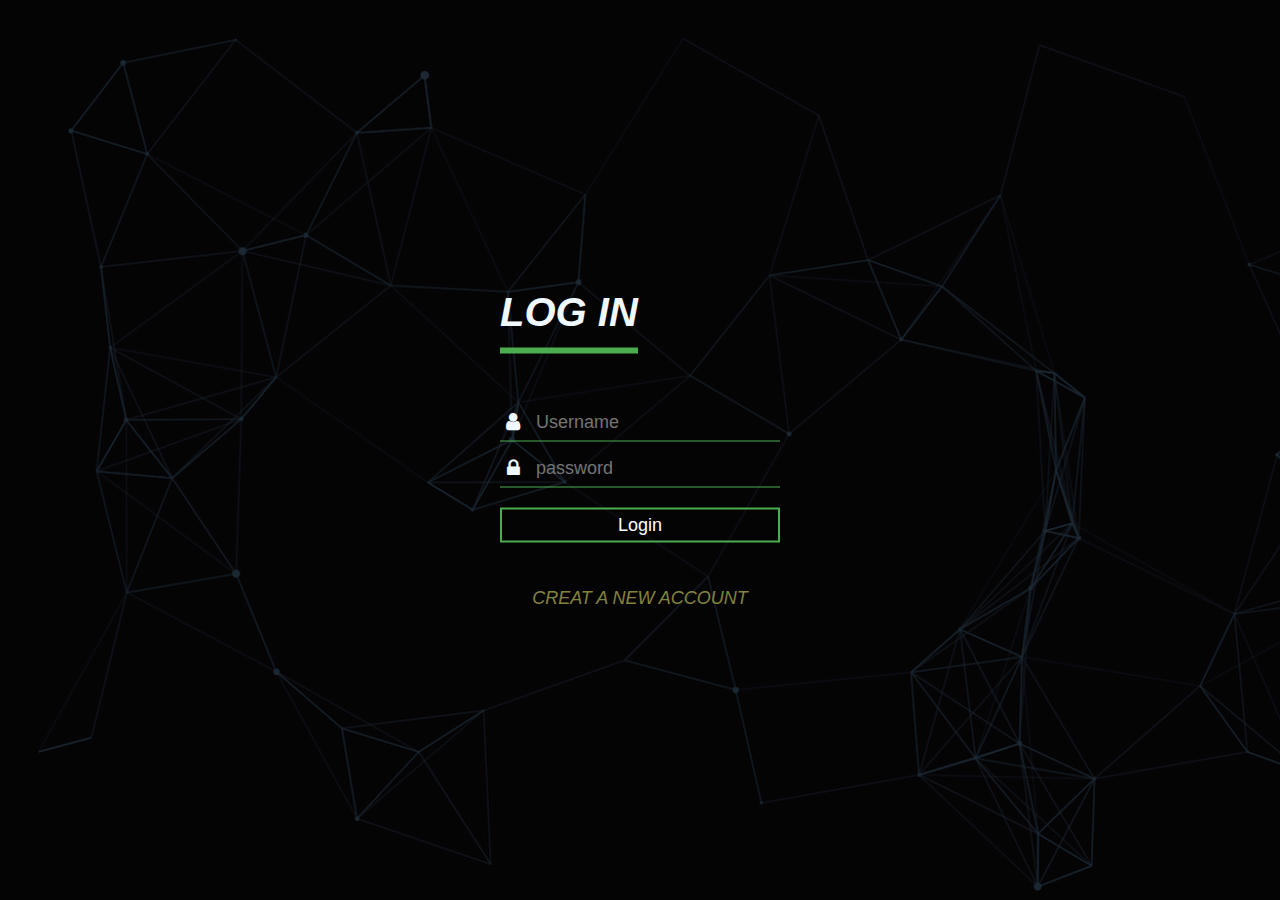
<file: index.html>
<!DOCTYPE html>
<html lang="en">
<head>
    <meta charset="UTF-8">
    <meta name="viewport" content="width=device-width, initial-scale=1.0">
    <link rel="stylesheet" href="style.css">
    <link rel="icon" href="image.jpg/ExamReliever-Logo.png" type="image/jpg">

    <title>Login/Registration</title>
</head>
<body>
    <section>
        <form>
        <div class="log" >
           <center> <h1>LOG IN</h1> 
            <form action="login.php" method="post">
                <div class="text" > 
                    <i class="fa fa-user" aria-hidden="true"></i>
                    <input type="text" placeholder="Username" name="user-name" value="" required>
                    
                </div>

                <div class="text" >
                    <i class="fa fa-lock" aria-hidden="true"></i>
                    <input type="password" placeholder="password " name="user-pass"value="" required>
                </div>
                <input type="submit" name="login-btn" class="btn" value="Login">
                <!-- <button type="submit" class="btn">Sign In</button> -->
            </form>
                    <br> <br>
              <a href="index2.html">creat a new account</a></center>


        </div>
    </form>
    </section>
</body>
</html>
</file>
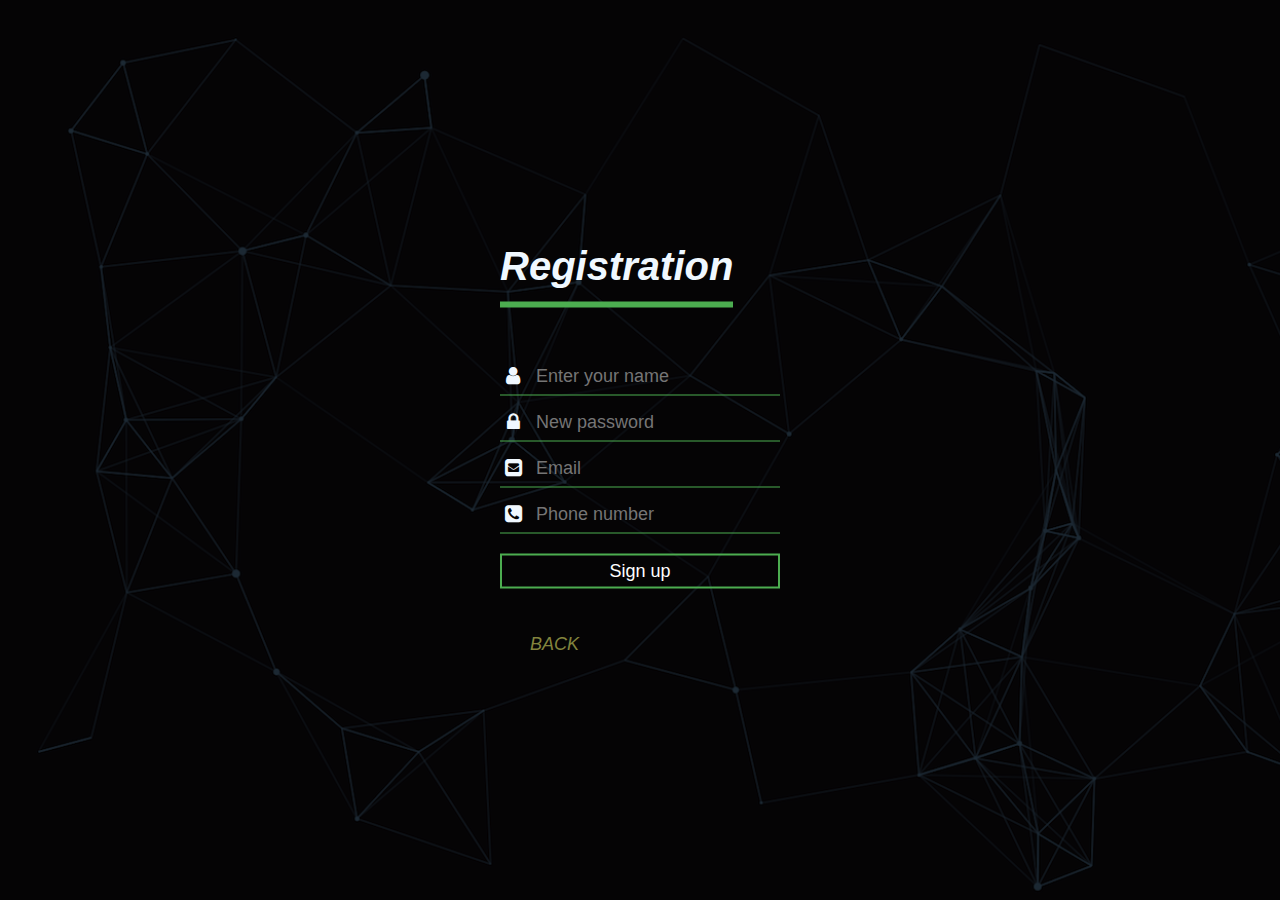
<file: index2.html>
<!DOCTYPE html>
<html lang="en">
<head>
    <meta charset="UTF-8">
    <meta name="viewport" content="width=device-width, initial-scale=1.0">
    <link rel="stylesheet" href="style.css">
    <link rel="icon" href="image.jpg/ExamReliever-Logo.png" type="image/jpg">
    <title>Login/Registration</title>
</head>
<body>
    <header>
        <form action="signup.php" method="post">
        <div class="log" >
            <h1>Registration</h1>
                <div class="text" > 
                    <i class="fa fa-user" aria-hidden="true"></i>
                    <input type="text" placeholder="Enter your name"  name="user-name" value="" required>
                    
                </div>

                <div class="text" >
                    <i class="fa fa-lock" aria-hidden="true"></i>
                    <input type="password" placeholder="New password " name="user-pass"value=""required>
                </div>
                <div class="text" >
                    <i class="fa fa-envelope-square" aria-hidden="true"></i>
                    <input type="email" placeholder="Email " name="user-name"value=""required >
                </div>
                <div class="text" >
                    <i class="fa fa-phone-square" aria-hidden="true"></i>
                    <input type="number" placeholder="Phone number" maxlength="10" name="user-phone"value=""required>
                </div>

                <input class="btn" type="submit" name="signup-btn" value="Sign up"> <br> <br>
             <a href="index.html">Back</a>

        </div>
    </form>
    </header>
</body>
</html>
</file>
<file: style.css>
@import "https://stackpath.bootstrapcdn.com/font-awesome/4.7.0/css/font-awesome.min.css";
*{
    margin: 0%;
    padding: 0%;
    box-sizing: border-box;
}
body{
    margin: 0;
    padding: 0;
    font-family: sans-serif;
    font-style: italic;
    background-image: url(image.jpg/compute-ea4c57a4.png);
    background-repeat: no-repeat;
    background-size: cover;
    background-color: rgba(0, 0, 0, 0.8);
    background-blend-mode: overlay;
    width: 100%;
    height: 100vh;
    
}
.log{
    width: 280px;
    position: absolute;
    top: 50%;
    left: 50%;
    transform: translate(-50%,-50%);
    color: aliceblue;
}
.log h1{
    float: left;
    font-size: 40px;
    border-bottom: 6px solid #4cad50;
    margin-bottom: 50px;
    padding: 13px 0;
}
.text{
    width: 100%;
    overflow: hidden;
    font-size: 20px;
    padding: 8px 0;
    margin: 8px 0;
    border-bottom: 1px solid #4cad50 ;
}
.text i{
    width: 26px;
    float: left;
    text-align: center;
}
.text input{
    border: none;
    outline: none;
    background: none;
    color: white;
    font-size: 18px;
    width: 225px;
    float: left;
    margin: 0 10px;
    position: relative;
    box-shadow: none;
     
}
.btn{
    width: 100%;
    background: none;
    border: 2px solid #4cad50  ;
    color: white;
    padding: 5px;
    font-size: 18px;
    cursor: pointer;
    margin: 12px 0;
    
}
.log a{
    position: relative;
    display: inline-block;
    padding: 15px 30px;
    color: rgb(130, 131, 61);
    text-transform: uppercase;
    text-decoration: none;
    font-size: 18px;

}
.log a:hover{
    color: blue;
    background: green;
    box-shadow: 0 0 10px #2196f3 , 0 0 40px  #2196f3, 0 0 80px #2196f3  ;
    transition-delay: 0.1;
}
@media (max-width: 600px) {
  .log h1 {
     font-size: 30px;
    margin-left: 40px;
    margin-top: 110px;
  }
  .log {
    background-image: url(image.jpg/compute-ea4c57a4.png);
    background-repeat: no-repeat;
    background-size: cover;
    background-color: rgba(0, 0, 0, 0.8);
    background-blend-mode: overlay;
    height: 100vh;
  }

  }
</file>
